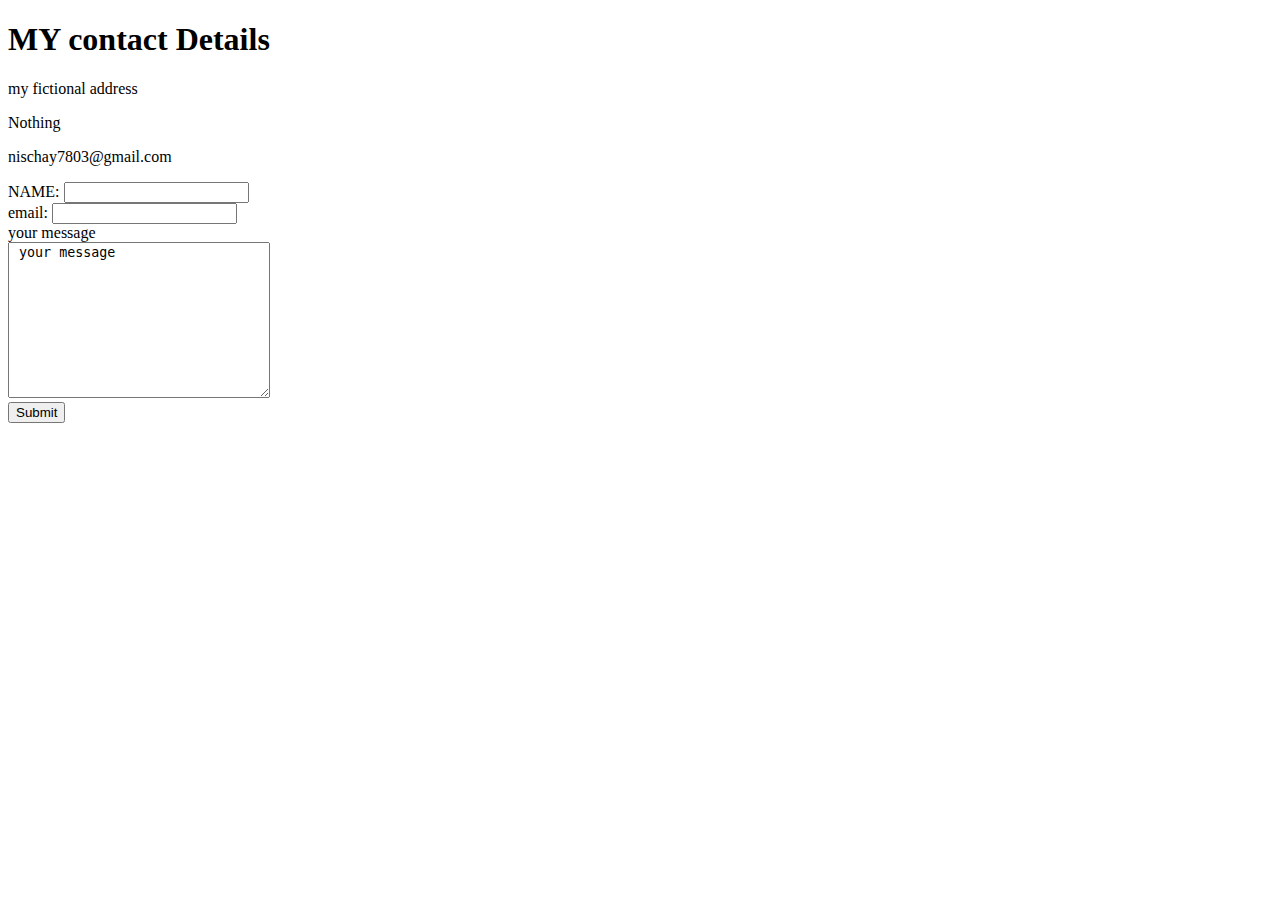
<file: Contact.html>
<!DOCTYPE html>
<html>
<head>
	<title>contact me</title>
</head>
<body>
	<h1>MY contact Details</h1>
	<p>my fictional address</p>
	<p>Nothing</p>
	<p>nischay7803@gmail.com</p>
	<form action="mailto:nischay7803@gmail.com"
	method="POST"
	enctype="text/plain"></form>
	<label>NAME:</label>
	<input type="text" name="your name">
	<br>
	<label>email:</label>
    <input type="email" name="your email">
    <br>
    <label>your message</label><br>
    <textarea rows="10"cols="30"> your message</textarea><br>
    <input type="submit" name="">
</body>
</html>
</file>
